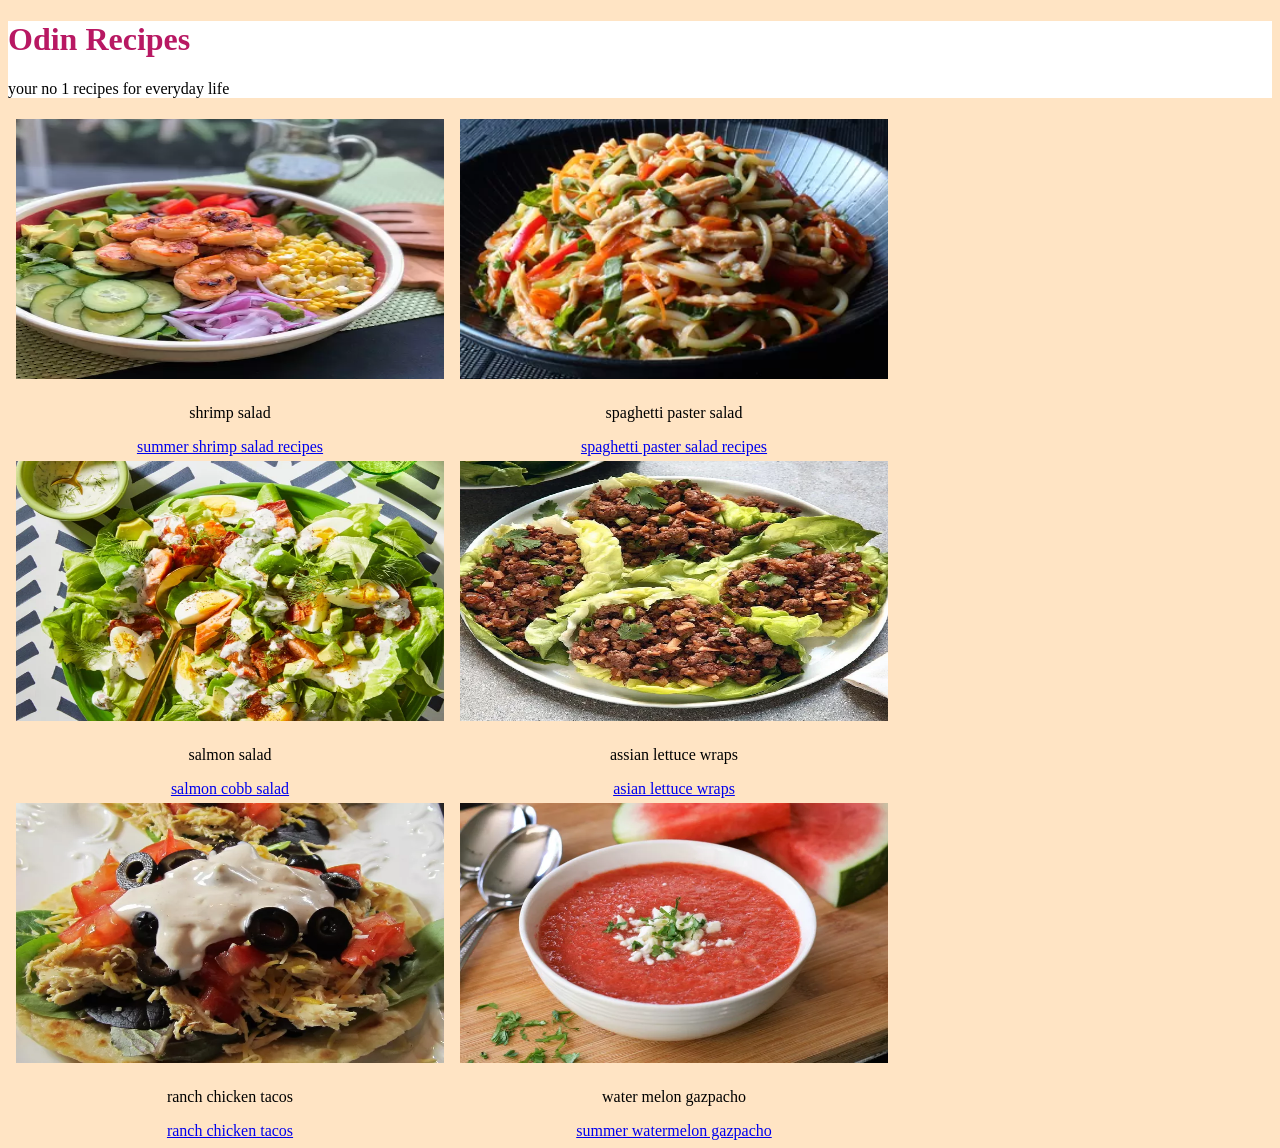
<file: index.html>
<!DOCTYPE html>
<html lang="en">
<head>
    <meta charset="UTF-8">
    <meta name="viewport" content="width=device-width, initial-scale=1.0">
    <title>Odin Recipes</title>
    <link rel="stylesheet" href="./recipes/index.css">
</head>
<body>
   <div class="headings">
     <h1>Odin Recipes</h1>
     <p class="subhead">Your No 1 Recipes for Everyday life</p>
   </div>
   <div class="container">
      <div>
         <img class="right" src="../assets/shrimp salad.webp" alt="">
         <div class="text-center">
            <p>shrimp salad</p>
            <a href="./recipes/shrimpsalad.html">summer shrimp salad recipes</a>
         </div>
      </div>
      <div>
         <img class="right" src="../assets/spaghetti paster salad.webp" alt="">
         <div class="text-center">
            <p>spaghetti paster salad</p>
            <a href="./recipes/superghettipastasalad.html">spaghetti paster salad recipes</a>
         </div>
      </div>
      <div>
         <img class="right" src="../assets/salmon cobb salad.webp" alt="">
         <div class="text-center">
           <p>salmon salad</p>
           <a href="./recipes/salmoncobbsalad.html">salmon cobb salad</a>
         </div>
      </div>
      <div>
         <img class="right" src="../assets/asian lettuce wraps.webp" alt="">
         <div class="text-center">
            <p>assian lettuce wraps</p>
            <a href="./recipes/asianlettucewraps.html">asian lettuce wraps</a>
         </div>
      </div>
      <div>
         <img class="right" src="../assets/ranch chicken tacos.webp" alt="">
         <div class="text-center">
            <p>ranch chicken tacos</p>
            <a href="./recipes/ranchchickentacos.html">ranch chicken tacos</a>
         </div>
      </div>
      <div>
         <img class="right" src="../assets/water melon gazpacho.webp" alt="">
         <div class="text-center">
            <p>water melon gazpacho</p>
            <a href="./recipes/summerwatermelongazpacho.html"> summer watermelon gazpacho</a>
         </div>
      </div>
   </div>
</body>
</html>
</file>
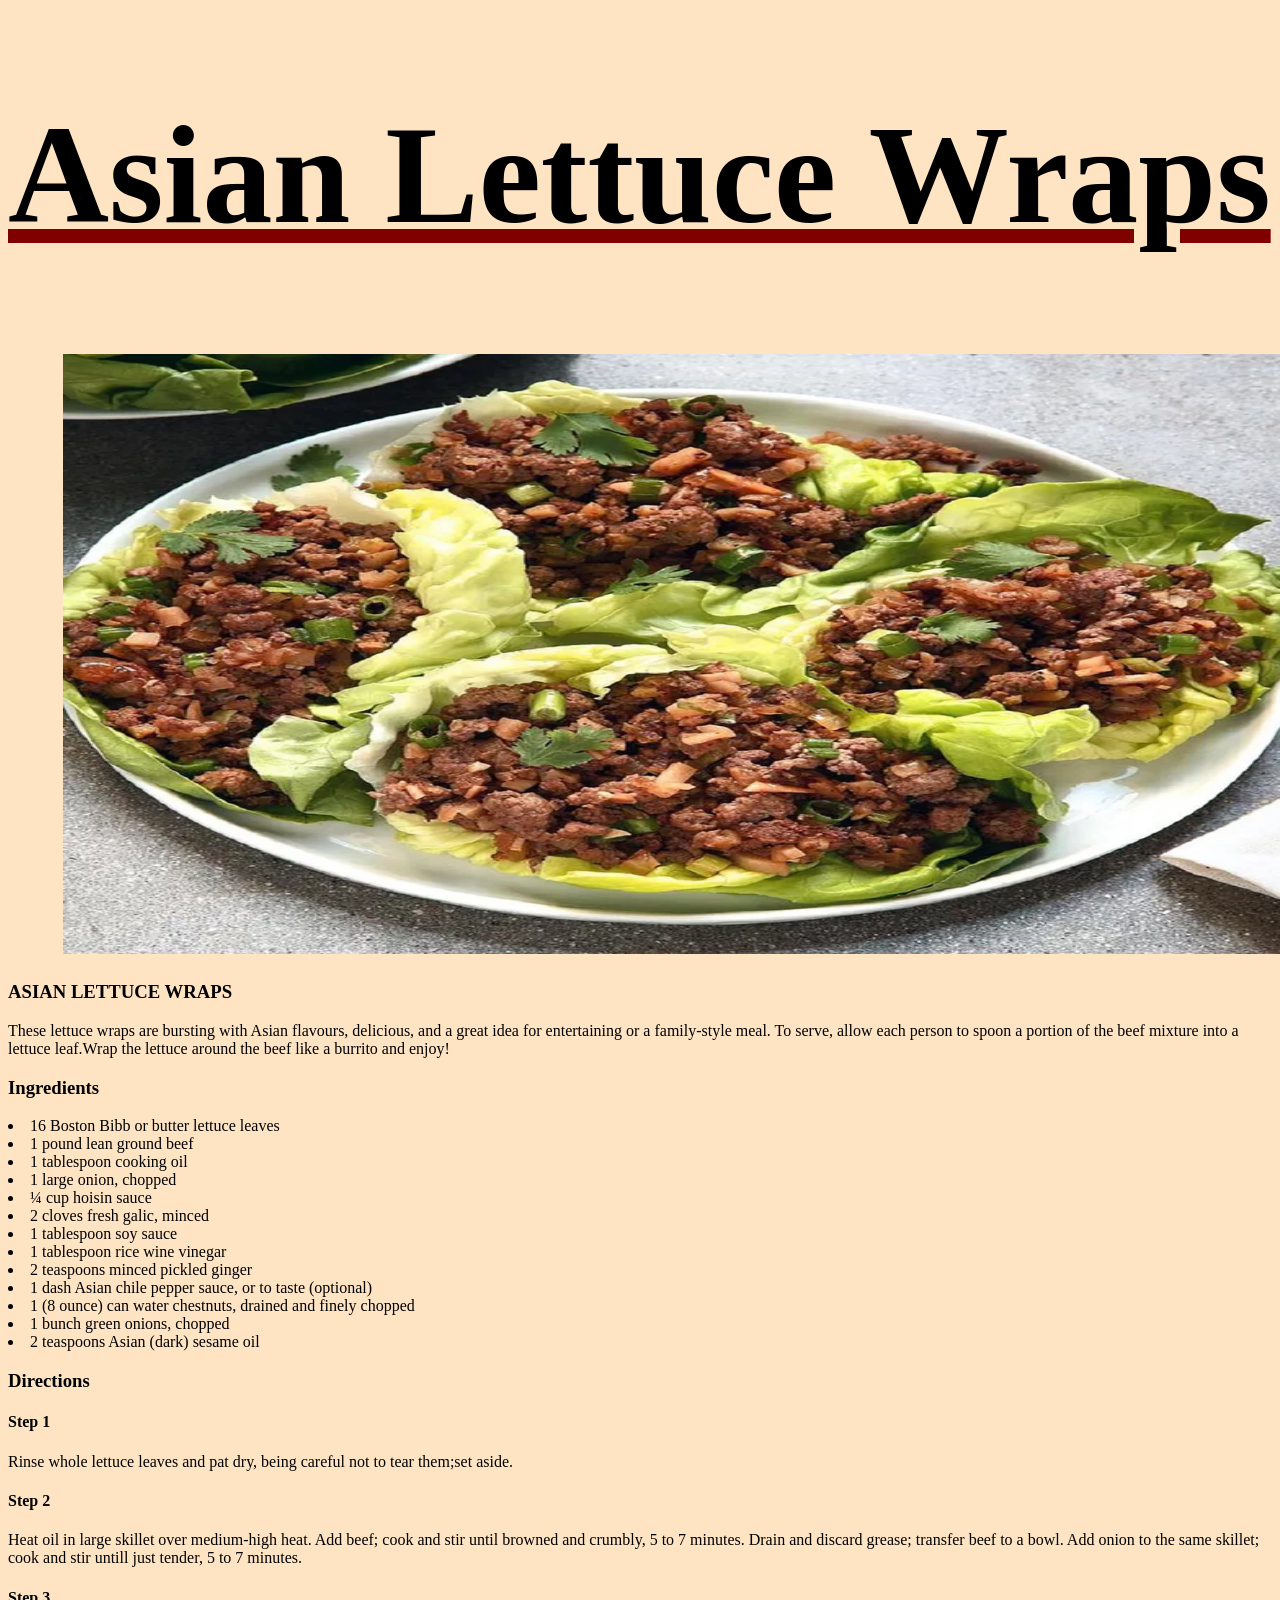
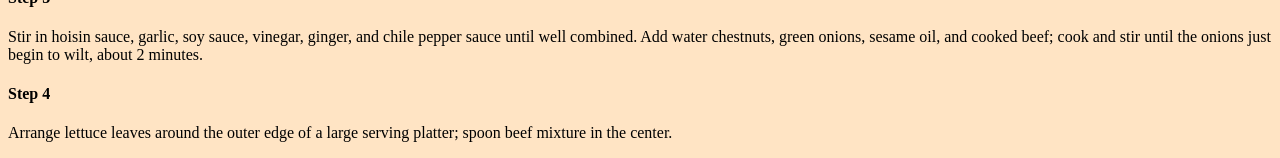
<file: recipes/asianlettucewraps.html>
<!DOCTYPE html>
<html lang="en">
<head>
    <meta charset="UTF-8">
    <meta name="viewport" content="width=device-width, initial-scale=1.0">
    <title>Document</title>
    <link rel="stylesheet" href="./asianlettucewraps.css">
</head>
<body>
    <h1>Asian Lettuce Wraps</h1>
    <img src="../assets/asian lettuce wraps.webp" alt="">
    <h3> ASIAN LETTUCE WRAPS</h3>
    <P>These lettuce wraps are bursting with Asian flavours, delicious, and a great idea for entertaining or a family-style meal. To serve, allow each person to spoon a portion of the beef mixture into a lettuce leaf.Wrap the lettuce around the beef like a burrito and enjoy!</P>
    <h3>Ingredients</h3>
    <li>16 Boston Bibb or butter lettuce leaves</li>
    <li>1 pound lean ground beef</li>
    <li>1 tablespoon cooking oil</li>
    <li>1 large onion, chopped</li>
    <li><span>&#188;</span> cup hoisin sauce</li>
    <li>2 cloves fresh galic, minced</li>
    <li>1 tablespoon soy sauce</li>
    <li>1 tablespoon rice wine vinegar</li>
    <li>2 teaspoons minced pickled ginger</li>
    <li>1 dash Asian chile pepper sauce, or to taste (optional)</li>
    <li>1 (8 ounce) can water chestnuts, drained and finely chopped</li>
    <li>1 bunch green onions, chopped</li>
    <li>2 teaspoons Asian (dark) sesame oil</li>
    <h3>Directions</h3>
    <h4>Step 1</h4>
    <p>Rinse whole lettuce leaves and pat dry, being careful not to tear them;set aside.</p>
    <h4>Step 2</h4>
    <p>Heat oil in large skillet over medium-high heat. Add beef; cook and stir until browned and crumbly, 5 to 7 minutes. Drain and discard grease; transfer beef to a bowl. Add onion to the same skillet; cook and stir untill just tender, 5 to 7 minutes.</p>
    <h4>Step 3</h4>
    <p>Stir in hoisin sauce, garlic, soy sauce, vinegar, ginger, and chile pepper sauce until well combined. Add water chestnuts, green onions, sesame oil, and cooked beef; cook and stir until the onions just begin to wilt, about 2 minutes.</p>
    <h4>Step 4</h4>
    <p>Arrange lettuce leaves around the outer edge of a large serving platter; spoon beef mixture in the center.</p>
</body>
</html>
</file>
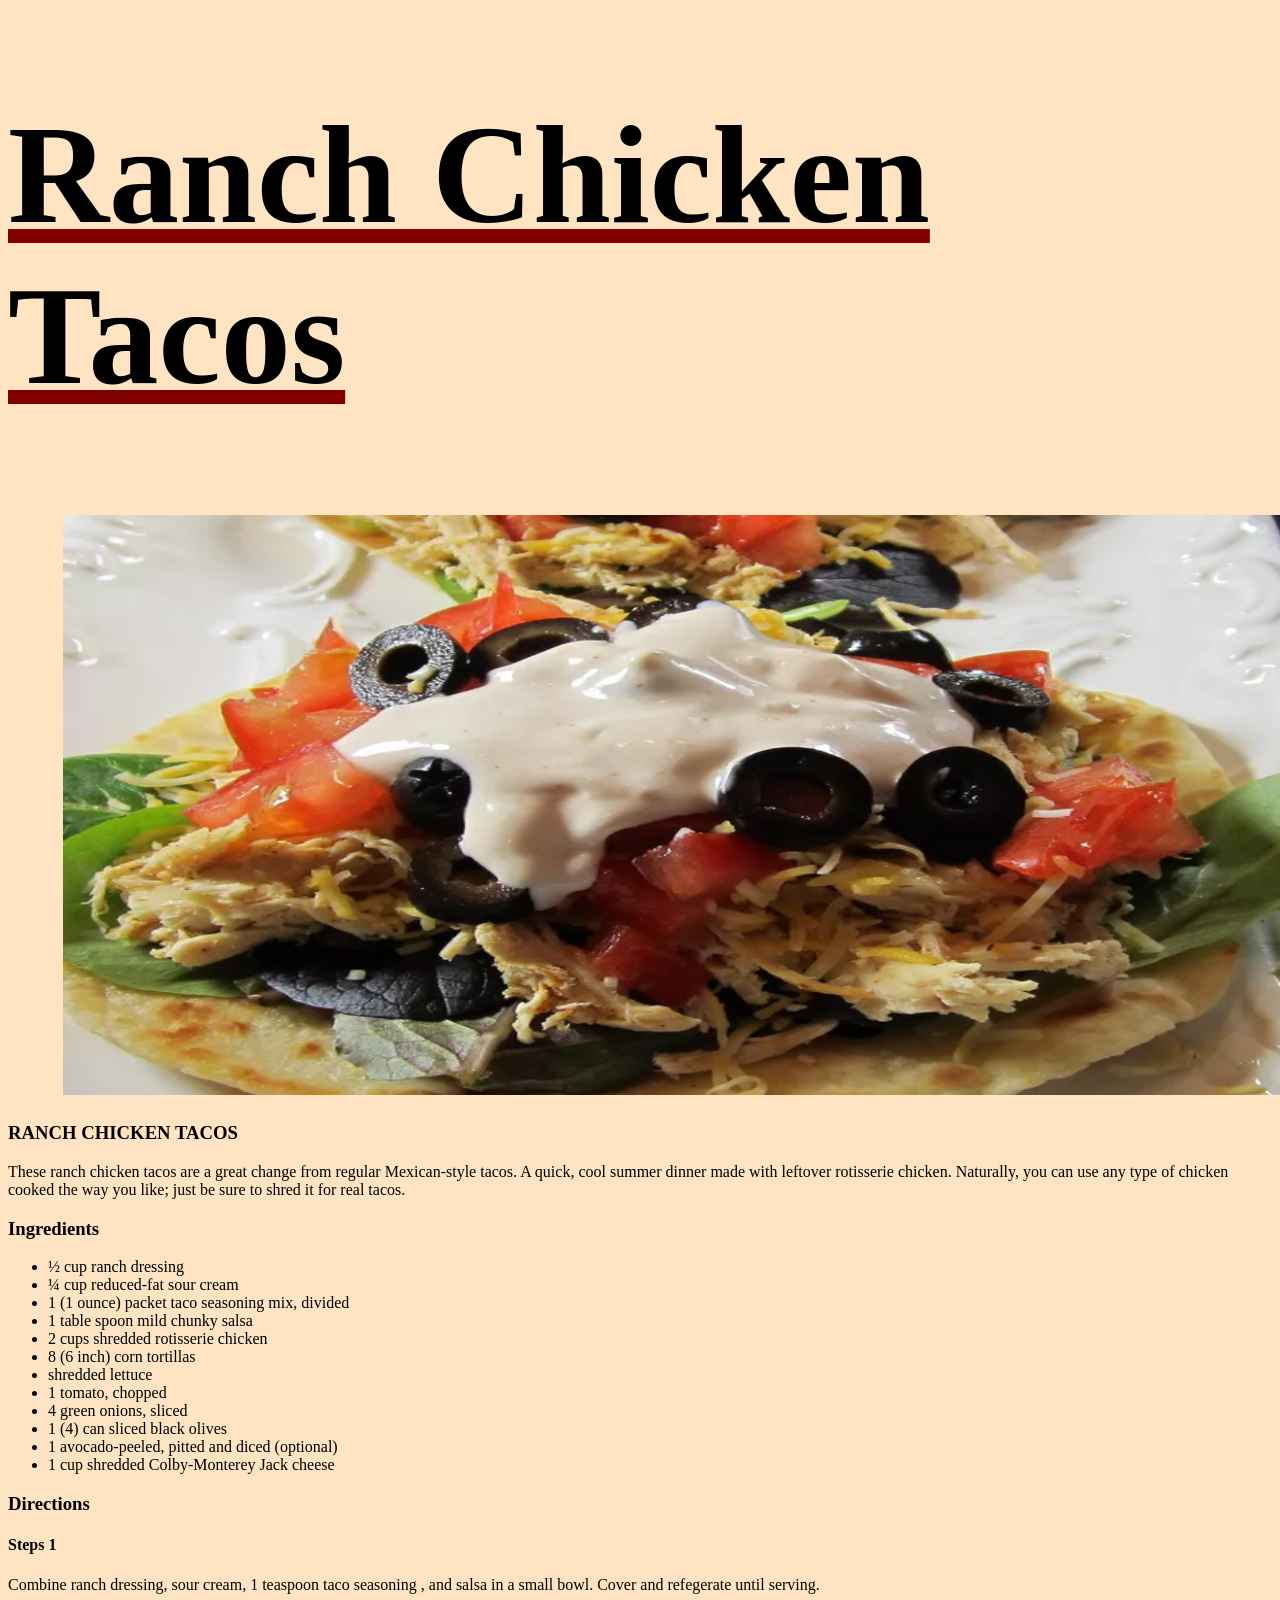
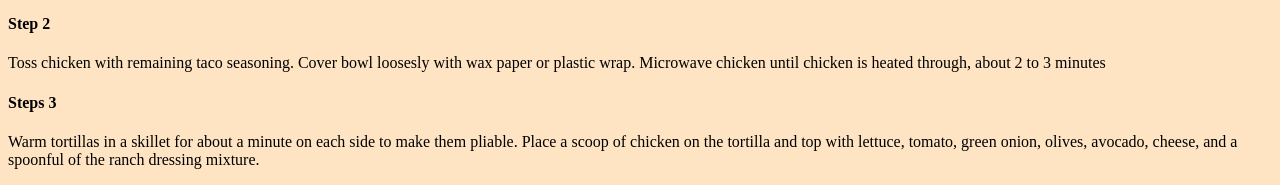
<file: recipes/ranchchickentacos.html>
<!DOCTYPE html>
<html lang="en">
<head>
    <meta charset="UTF-8">
    <meta name="viewport" content="width=device-width, initial-scale=1.0">
    <title>Document</title>
    <link rel="stylesheet" href="./ranchchickentacos.css">
</head>
<body>
    <h1>Ranch Chicken Tacos</h1>
    <img src="../assets/ranch chicken tacos.webp" alt="">
    <h3> RANCH CHICKEN TACOS</h3>
    <p>These ranch chicken tacos are a great change from regular Mexican-style tacos. A quick, cool summer dinner made with leftover rotisserie chicken. Naturally, you can use any type of chicken cooked the way you like; just be sure to shred it for real tacos.</p>
    <h3>Ingredients</h3>
    <ul>
        <li><span>&#189;</span> cup ranch dressing</li>
        <li><span>&#188;</span> cup reduced-fat sour cream</li>
        <li>1 (1 ounce) packet taco seasoning mix, divided</li>
        <li>1 table spoon mild chunky salsa</li>
        <li>2 cups shredded rotisserie chicken</li>
        <li>8 (6 inch) corn tortillas</li>
        <li>shredded lettuce</li>
        <li>1 tomato, chopped</li>
        <li>4 green onions, sliced</li>
        <li>1 (4) can sliced black olives</li>
        <li>1 avocado-peeled, pitted and diced (optional)</li>
        <li>1 cup shredded Colby-Monterey Jack cheese</li>
    </ul>
    <h3>Directions</h3>
        <h4>Steps 1</h4>
        <p>Combine ranch dressing, sour cream, 1 teaspoon taco seasoning , and salsa in a small bowl. Cover and refegerate until serving.</p>
        <h4>Step 2</h4>
        <p>Toss chicken with remaining taco seasoning. Cover bowl loosesly with wax paper or plastic wrap. Microwave chicken until chicken is heated through, about 2 to 3 minutes</p>
        <h4>Steps 3</h4>
        <p>Warm tortillas in a skillet for about a minute on each side to make them pliable. Place a scoop of chicken on the tortilla and top with lettuce, tomato, green onion, olives, avocado, cheese, and a spoonful of the ranch dressing mixture.</p>
</body>
</html>
</file>
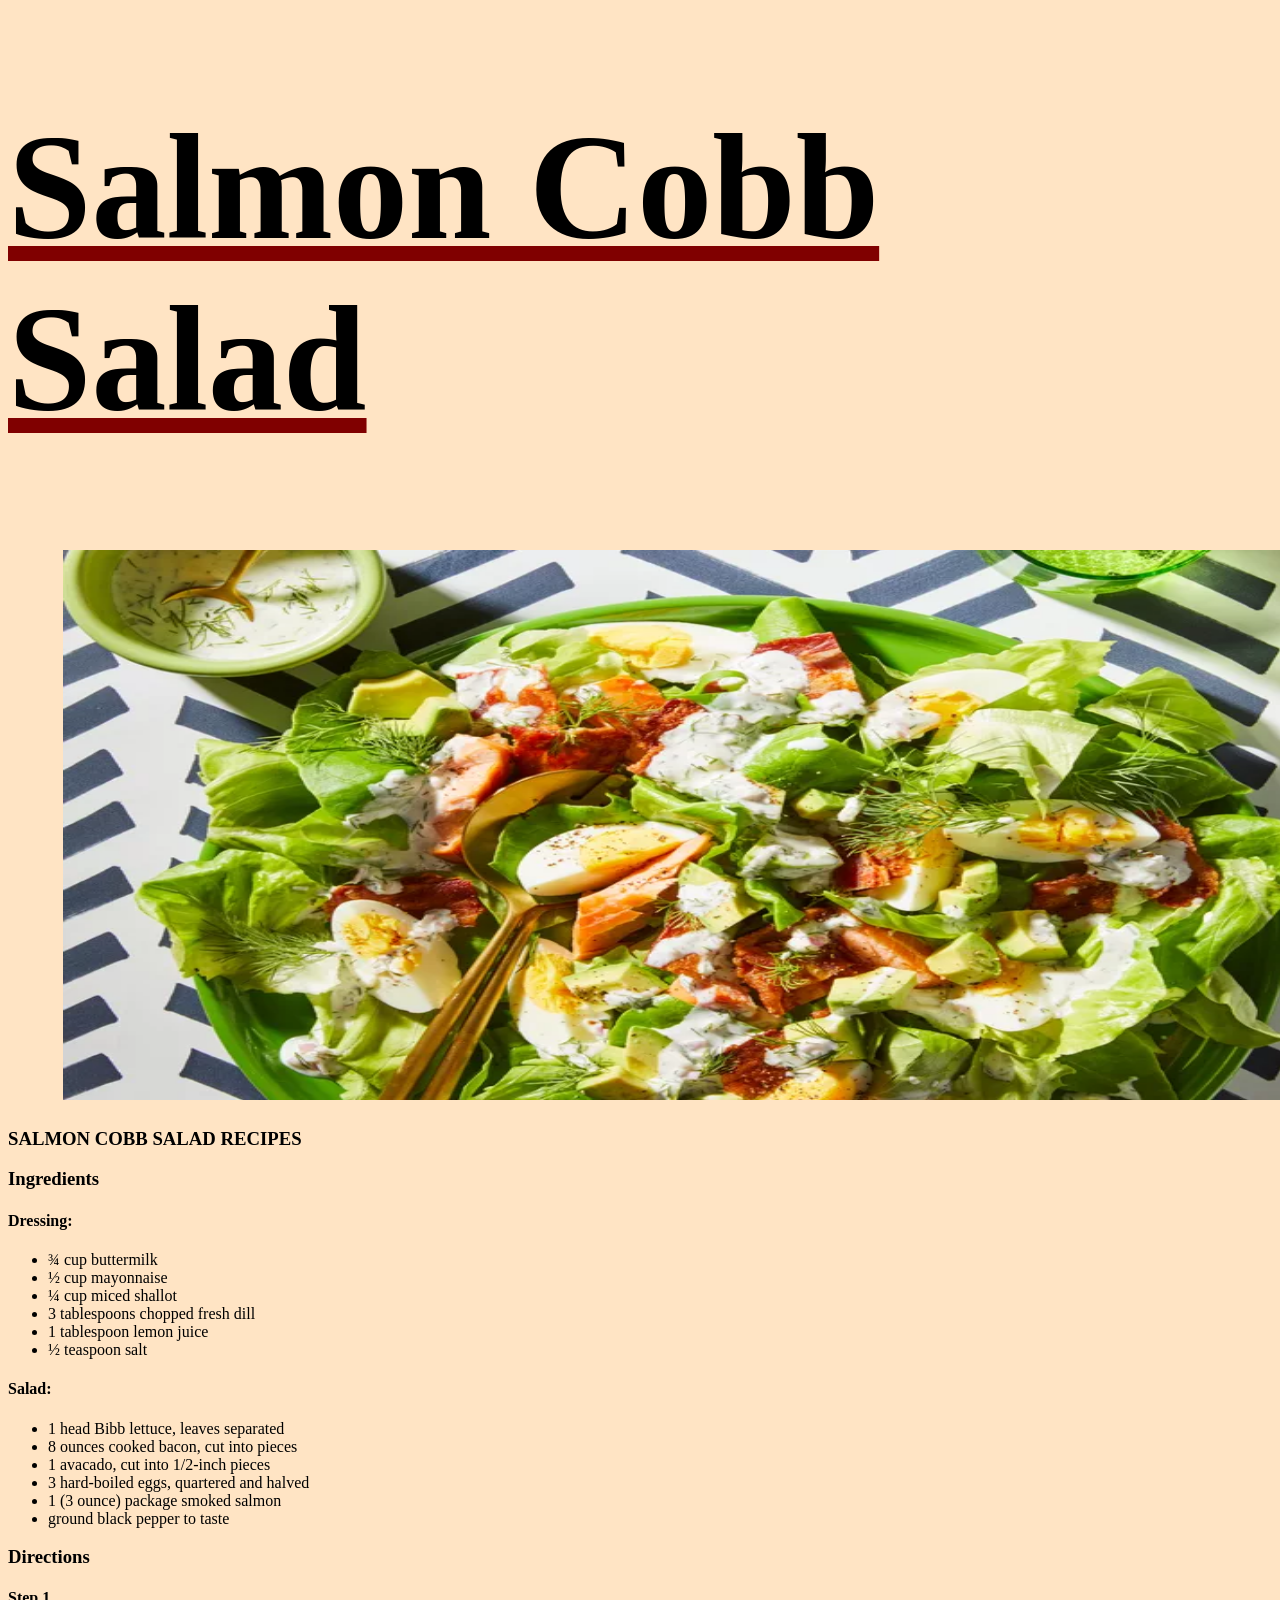
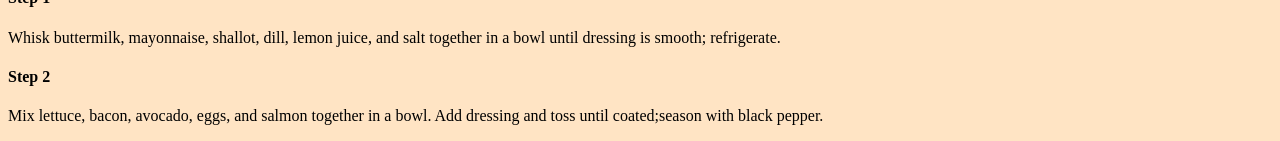
<file: recipes/salmoncobbsalad.html>
<!DOCTYPE html>
<html lang="en">
<head>
    <meta charset="UTF-8">
    <meta name="viewport" content="width=device-width, initial-scale=1.0">
    <title>Document</title>
    <link rel="stylesheet" href="./salmonbbsalad.css">
</head>
<body>
    <h1>Salmon Cobb Salad</h1>
    <img src="../assets/salmon cobb salad.webp" alt="">
    <h3>SALMON COBB SALAD RECIPES</h3>
<h3>Ingredients</h3>
<h4>Dressing:</h4>
<ul>
    <li><span>&#190;</span> cup buttermilk</li>
    <li><span>&#189;</span> cup mayonnaise</li>
    <li><span>&#188;</span> cup miced shallot</li>
    <li>3 tablespoons chopped fresh dill</li>
    <li>1 tablespoon lemon juice</li>
    <li><span>&#189;</span> teaspoon salt</li>
</ul>
<h4>Salad:</h4>
<ul>
<li>1 head Bibb lettuce, leaves separated</li>
<li>8 ounces cooked bacon, cut into pieces</li>
<li>1 avacado, cut into 1/2-inch pieces</li>
<li>3 hard-boiled eggs, quartered and halved</li>
<li>1 (3 ounce) package smoked salmon</li>
<li>ground black pepper to taste</li>
</ul>
<h3>Directions</h3>
<h4>Step 1</h4>
<p>Whisk buttermilk, mayonnaise, shallot, dill, lemon juice, and salt together in a bowl until dressing is smooth; refrigerate.</p>
<h4>Step 2</h4>
<p>Mix lettuce, bacon, avocado, eggs, and salmon together in a bowl. Add dressing and toss until coated;season with black pepper.</p>
</body>
</html>
</file>
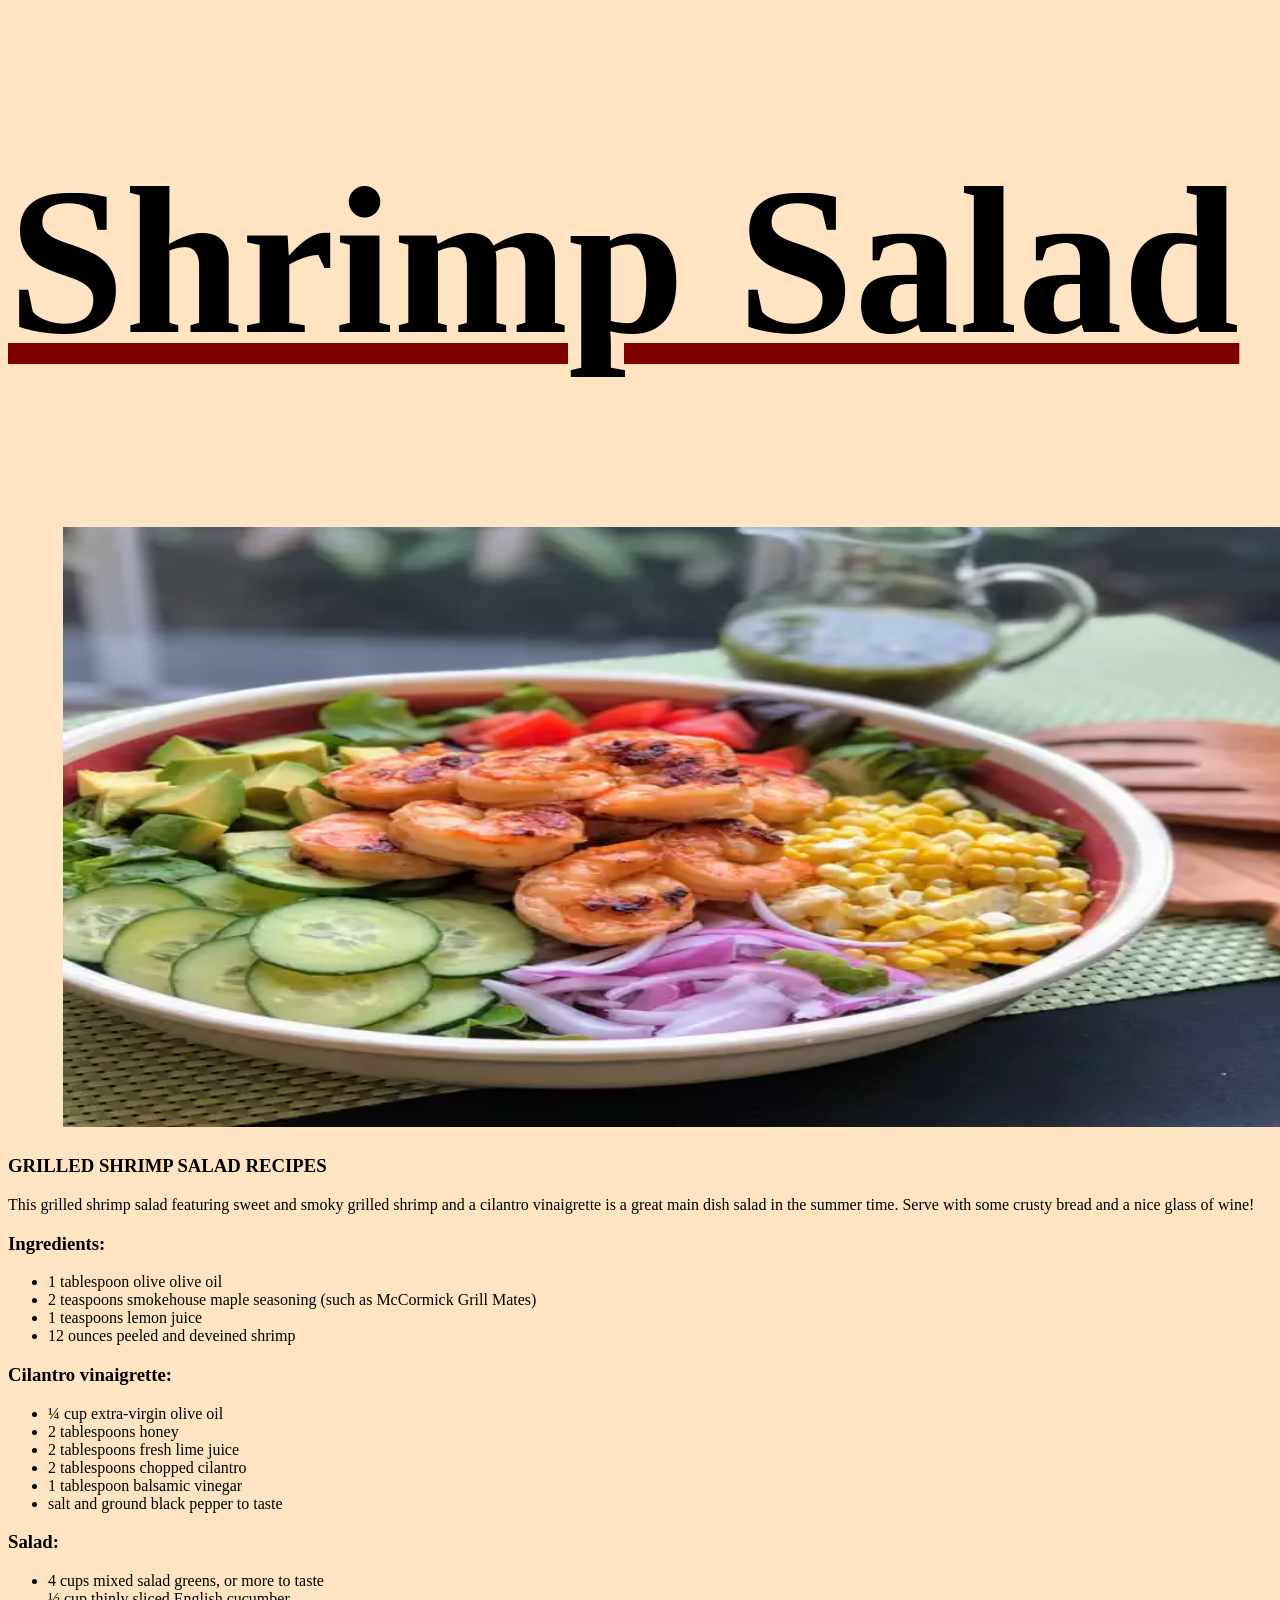
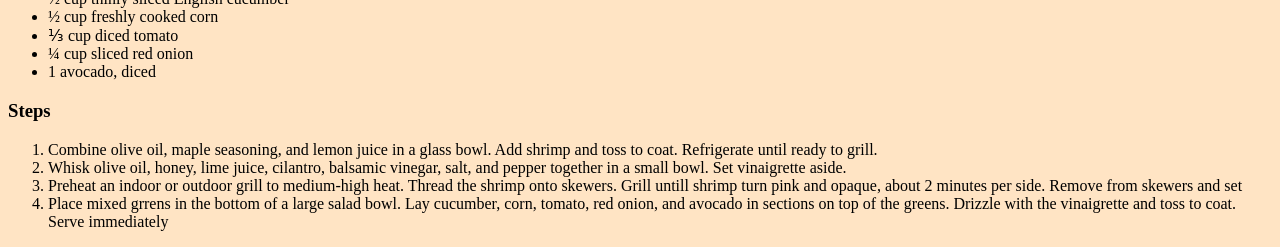
<file: recipes/shrimpsalad.html>
<!DOCTYPE html>
<html lang="en">
<head>
    <meta charset="UTF-8">
    <meta name="viewport" content="width=device-width, initial-scale=1.0">
    <title>Document</title>
    <link rel="stylesheet" href="./shrimpsalad.css">
</head>
<body>
    <h1>Shrimp Salad</h1>
    <img class="first-image" src="../assets/shrimp salad.webp" alt="">
    <h3>GRILLED SHRIMP SALAD RECIPES</h3>
        <p>This grilled shrimp salad featuring sweet and smoky grilled shrimp and a cilantro vinaigrette is a great main dish salad in the summer time. Serve with some crusty bread and a nice glass of wine!</p>
        <h3>Ingredients:</h3> 
        <ul>
            <li>1 tablespoon olive olive oil</li>
            <li>2 teaspoons smokehouse maple seasoning (such as McCormick Grill Mates)</li>
            <li>1 teaspoons lemon juice</li>
            <li>12 ounces peeled and deveined shrimp</li>
        </ul>
        <h3>Cilantro vinaigrette:</h3>
        <ul>
            <li><span>&#188;</span> cup extra-virgin olive oil</li>
            <li>2 tablespoons honey</li>
            <li>2 tablespoons fresh lime juice</li>
            <li>2 tablespoons chopped cilantro</li>
            <li>1 tablespoon balsamic vinegar</li>
            <li>salt and ground black pepper to taste</li>
        </ul>
        <h3>Salad:</h3>
        <ul>
            <li>4 cups mixed salad greens, or more to taste</li>
            <l1><span>&#189;</span> cup thinly sliced English cucumber</l1>
            <li><span>&#189;</span> cup freshly cooked corn</li>
            <li><span>&#8531;</span> cup diced tomato</li>
            <li><span>&#188;</span> cup sliced red onion</li>
            <li>1 avocado, diced</li>
        </ul>
        <h3>Steps</h3>
        <ol>
            <li>Combine olive oil, maple seasoning, and lemon juice in a glass bowl. Add shrimp and toss to coat. Refrigerate until ready to grill.</li>
            <li>Whisk olive oil, honey, lime juice, cilantro, balsamic vinegar, salt, and pepper together in a small bowl. Set vinaigrette aside.</li>
            <li>Preheat an indoor or outdoor grill to medium-high heat. Thread the shrimp onto skewers. Grill untill shrimp turn pink and opaque, about 2 minutes per side. Remove from skewers and set</li>
            <li>Place mixed grrens in the bottom of a large salad bowl. Lay cucumber, corn, tomato, red onion, and avocado in sections on top of the greens. Drizzle with the vinaigrette and toss to coat. Serve immediately</li>
        </ol>
</body>
</html>
</file>
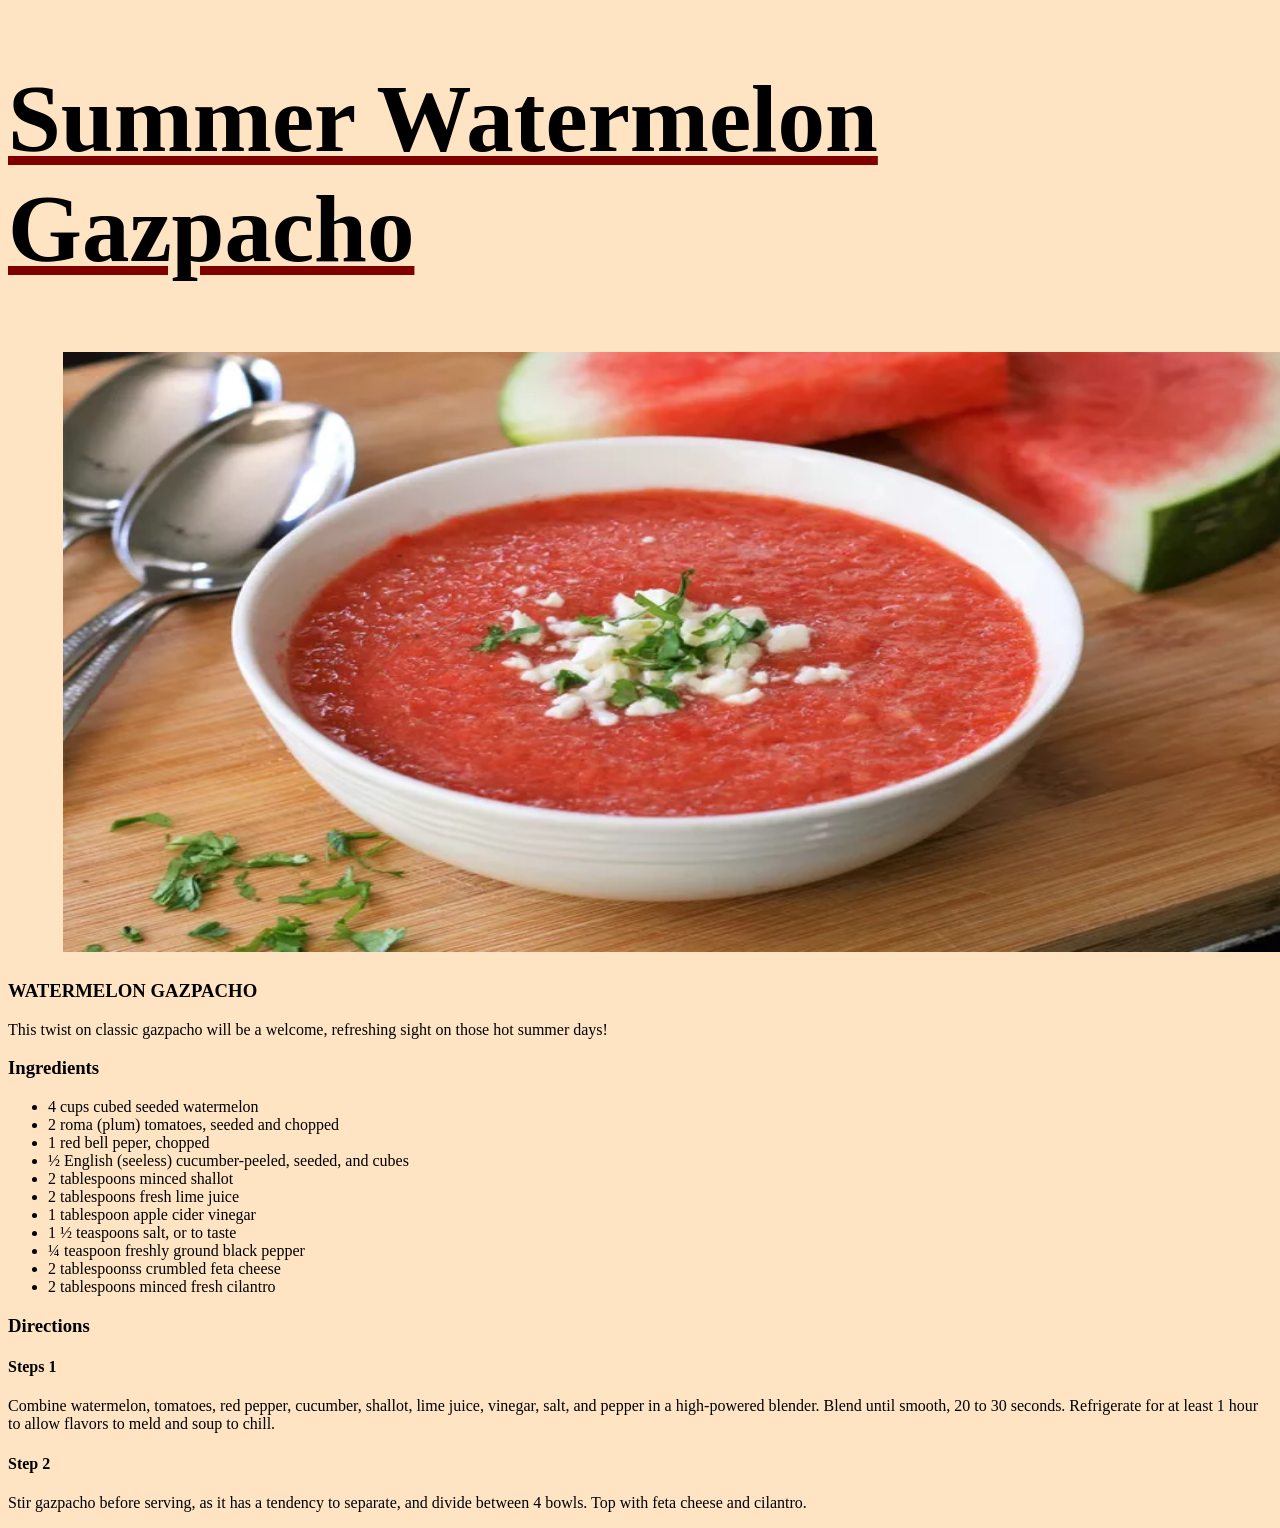
<file: recipes/summerwatermelongazpacho.html>
<!DOCTYPE html>
<html lang="en">
<head>
    <meta charset="UTF-8">
    <meta name="viewport" content="width=device-width, initial-scale=1.0">
    <title>Document</title>
    <link rel="stylesheet" href="./summerwatermelongazpacho.css">
</head>
<body>
    <h1>Summer Watermelon Gazpacho</h1>
    <img src="../assets/water melon gazpacho.webp" alt="">
    <h3> WATERMELON GAZPACHO</h3>
    <p> This twist on classic gazpacho will be a welcome, refreshing sight on those hot summer days!</p>
    <h3>Ingredients</h3>
    <ul>
        <li>4 cups cubed seeded watermelon </li>
        <li>2 roma (plum) tomatoes, seeded and chopped</li>
        <li>1 red bell peper, chopped</li>
        <li><span>&#189;</span>  English (seeless) cucumber-peeled, seeded, and cubes</li>
        <li>2 tablespoons minced shallot</li>
        <li>2 tablespoons fresh lime juice</li>
        <li>1 tablespoon apple cider vinegar</li>
        <li>1 <span>&#189;</span> teaspoons salt, or to taste</li>
        <li><span>&#188;</span> teaspoon freshly ground black pepper</li>
        <li>2 tablespoonss crumbled feta cheese</li>
        <li>2 tablespoons minced fresh cilantro</li>
    </ul>
    <h3>Directions</h3>
        <h4>Steps 1</h4>
        <p>Combine watermelon, tomatoes, red pepper, cucumber, shallot, lime juice, vinegar, salt, and pepper in a high-powered blender. Blend until smooth, 20 to 30 seconds. Refrigerate for at least 1 hour to allow flavors to meld and soup to chill.</p>
        <h4>Step 2</h4>
        <p>Stir gazpacho before serving, as it has a tendency to separate, and divide between 4 bowls. Top with feta cheese and cilantro.</p>
</body>
</html>
</file>
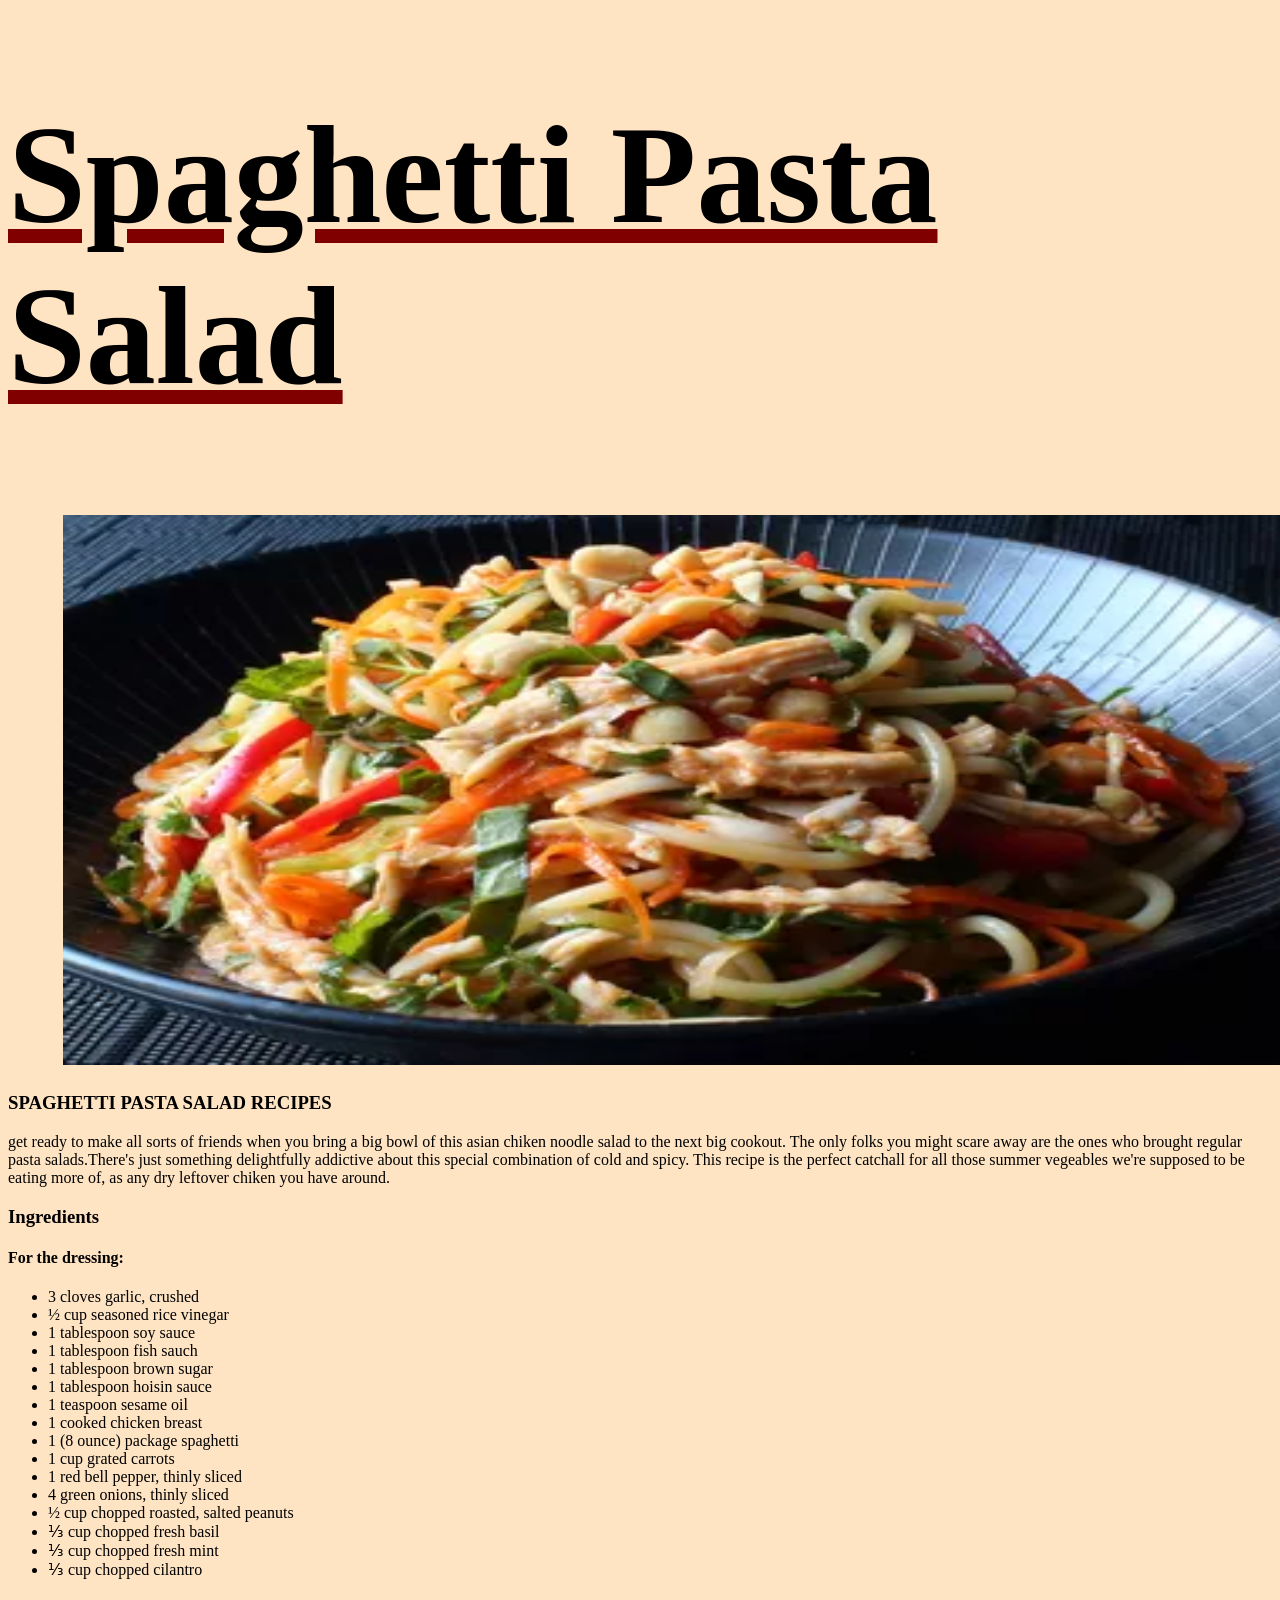
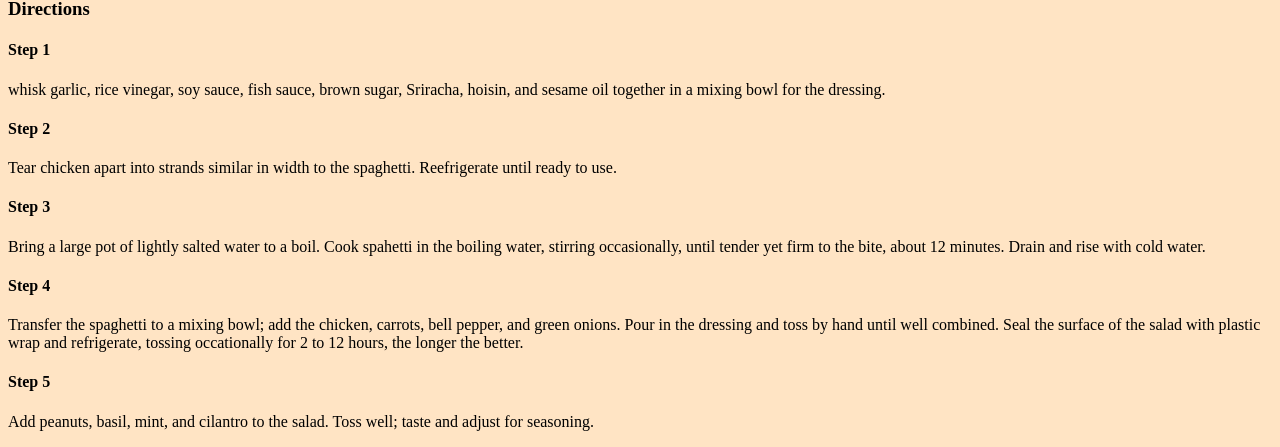
<file: recipes/superghettipastasalad.html>
<!DOCTYPE html>
<html lang="en">
<head>
    <meta charset="UTF-8">
    <meta name="viewport" content="width=device-width, initial-scale=1.0">
    <title>Document</title>
    <link rel="stylesheet" href="./superghettipastasalad.css">
</head>
<body>
    <h1>Spaghetti Pasta Salad</h1>
    <img src="../assets/spaghetti paster salad.webp" alt="">
    <h3>SPAGHETTI PASTA SALAD RECIPES</h3>
    <p>get ready to make all sorts of friends when you bring a big bowl of this asian chiken noodle salad to the next big cookout. The only folks you might scare away are the ones who brought regular pasta salads.There's just something delightfully addictive about this special combination of cold and spicy. This recipe is the perfect catchall for all those summer vegeables we're supposed to be eating more of, as any dry leftover chiken you have around.</p>
<h3>Ingredients</h3>
<h4>For the dressing:</h4>
<ul>
        <li>3 cloves garlic, crushed</li>
        <li><span>&#189;</span> cup seasoned rice vinegar</li>
        <li>1 tablespoon soy sauce</li>
        <li>1 tablespoon fish sauch</li>
        <li>1 tablespoon brown sugar</li>
        <li>1 tablespoon hoisin sauce</li>
        <li>1 teaspoon sesame oil</li>
        <li>1 cooked chicken breast</li>
        <li>1 (8 ounce) package spaghetti</li>
        <li>1 cup grated carrots</li>
        <li>1 red bell pepper, thinly sliced</li>
        <li>4 green onions, thinly sliced</li>
        <li><span>&#189;</span> cup chopped roasted, salted peanuts</li>
        <li><span>&#8531;</span> cup chopped fresh basil</li>
        <li><span>&#8531;</span> cup chopped fresh mint</li>
        <li><span>&#8531;</span> cup chopped cilantro</li>
</ul>
<h3>Directions</h3>
<h4>Step 1</h4>
<p>whisk garlic, rice vinegar, soy sauce, fish sauce, brown sugar, Sriracha, hoisin, and sesame oil together in a mixing bowl for the dressing.</p>
<h4>Step 2</h4>
<p>Tear chicken apart into strands similar in width to the spaghetti. Reefrigerate until ready to use.</p>
<h4>Step 3</h4>
<p>Bring a large pot of lightly salted water to a boil. Cook spahetti in the boiling water, stirring occasionally, until tender yet firm to the bite, about 12 minutes. Drain and rise with cold water.</p>
<h4>Step 4</h4>
<p>Transfer the spaghetti to a mixing bowl; add the chicken, carrots, bell pepper, and green onions. Pour in the dressing and toss by hand until well combined. Seal the surface of the salad with plastic wrap and refrigerate, tossing occationally for 2 to 12 hours, the longer the better.</p>
<h4>Step 5</h4>
<p>Add peanuts, basil, mint, and cilantro to the salad. Toss well; taste and adjust for seasoning.</p>
</body>
</html>
</file>
<file: recipes/index.css>
img {
    width: 428px;
    height: 260px;
    padding-bottom: 5px;
    padding-top: 5px;
    padding-left: 8px;
    padding-right: 8px;
}
body {
    background-color: bisque;
}
.headings {
    background-color: white;
    text-align: justify;
}
h1 {
    color: rgb(184, 24, 99);
}
.subhead {
    color: black;
    text-transform: lowercase;
    font-family: "lucida handwriting", cursive;
}
.container {
    display: flex;
    flex-wrap: wrap;
}
.text-center {
    text-align: center;
}
</file>
<file: recipes/asianlettucewraps.css>
img {
    width: 1225px;
    height: 600px;
    margin: 5px;
    padding-left: 50px;
    padding-right: 50px;
}
h1 {
    font-size: 140px;
    text-decoration-line: underline;
    text-decoration-color: maroon;
}
body {
    background-color: bisque;
}
</file>
<file: recipes/ranchchickentacos.css>
img {
    width: 1225px;
    height: 580px;
    margin: 5px;
    padding-left: 50px;
    padding-right: 50px;
}
h1 {
    font-size: 140px;
    text-decoration-line: underline;
    text-decoration-color: maroon;
}
body {
    background-color: bisque;
}
</file>
<file: recipes/salmonbbsalad.css>
img {
    width: 1225px;
    height: 550px;
    margin: 5px;
    padding-left: 50px;
    padding-right: 50px;
}
h1 {
    font-size: 150px;
    text-decoration-line: underline;
    text-decoration-color: maroon;
}
body {
    background-color: bisque;
}
</file>
<file: recipes/shrimpsalad.css>
img {
    width: 1225px;
    height: 600px;
    margin: 5px;
    padding-left: 50px;
    padding-right: 50px;
}
h1 {
    font-size: 210px;
    text-decoration-line: underline;
    text-decoration-color: maroon;
}
body {
    background-color: bisque;
}
</file>
<file: recipes/summerwatermelongazpacho.css>
img {
    width: 1225px;
    height: 600px;
    margin: 5px;
    padding-left: 50px;
    padding-right: 50px;
}
h1 {
    font-size: 95px;
    text-decoration-line: underline;
    text-decoration-color: maroon;
}
body {
    background-color: bisque;
}
</file>
<file: recipes/superghettipastasalad.css>
img {
    width: 1225px;
    height: 550px;
    margin: 5px;
    padding-left: 50px;
    padding-right: 50px;
}
h1 {
    font-size: 140px;
    text-decoration-line: underline;
    text-decoration-color: maroon;
}
body {
    background-color: bisque;
}
</file>
